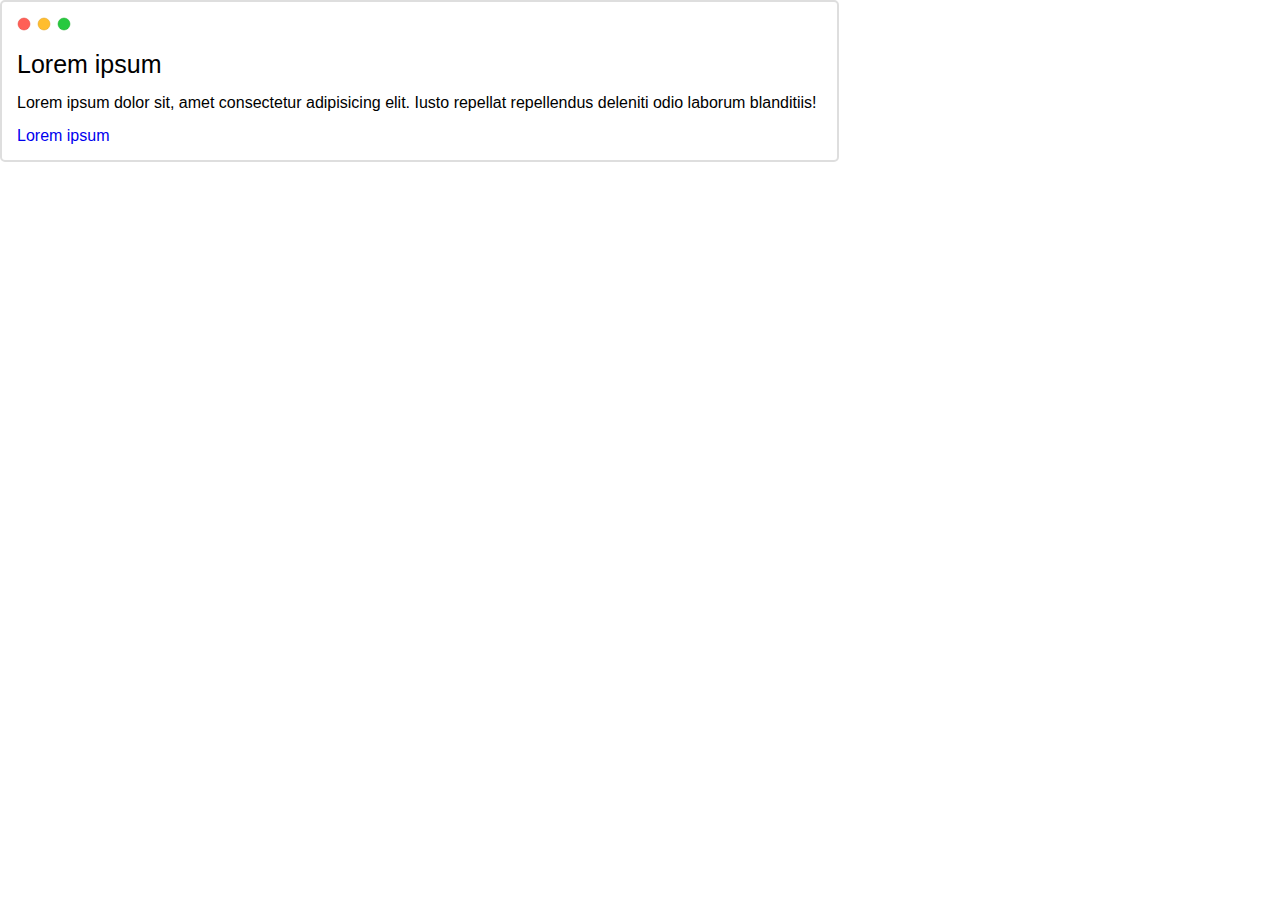
<file: macos-message-window/index.html>
<!DOCTYPE html>
<html lang="en">
<head>
    <meta charset="UTF-8">
    <meta http-equiv="X-UA-Compatible" content="IE=edge">
    <meta name="viewport" content="width=device-width, initial-scale=1.0">
    <title>MacOS window box</title>
    <link rel="stylesheet" href="../main.css">
    <link rel="stylesheet" href="style.css">
</head>
<body>

    <div class="blocker blckr-macos-message-window">
        <svg width="54" height="14" viewBox="0 0 54 14">
            <g fill="none" fill-rule="evenodd" transform="translate(1 1)">
                <circle cx="6" cy="6" r="6" fill="#FF5F56" stroke="#E0443E" stroke-width=".5"></circle>
                <circle cx="26" cy="6" r="6" fill="#FFBD2E" stroke="#DEA123" stroke-width=".5"></circle>
                <circle cx="46" cy="6" r="6" fill="#27C93F" stroke="#1AAB29" stroke-width=".5"></circle>
            </g>
        </svg>
        <h1>Lorem ipsum</h1>
        <p>Lorem ipsum dolor sit, amet consectetur adipisicing elit. Iusto repellat repellendus deleniti odio laborum blanditiis!</p>
        <a href="#">Lorem ipsum</a>
    </div>

</body>
</html>
</file>
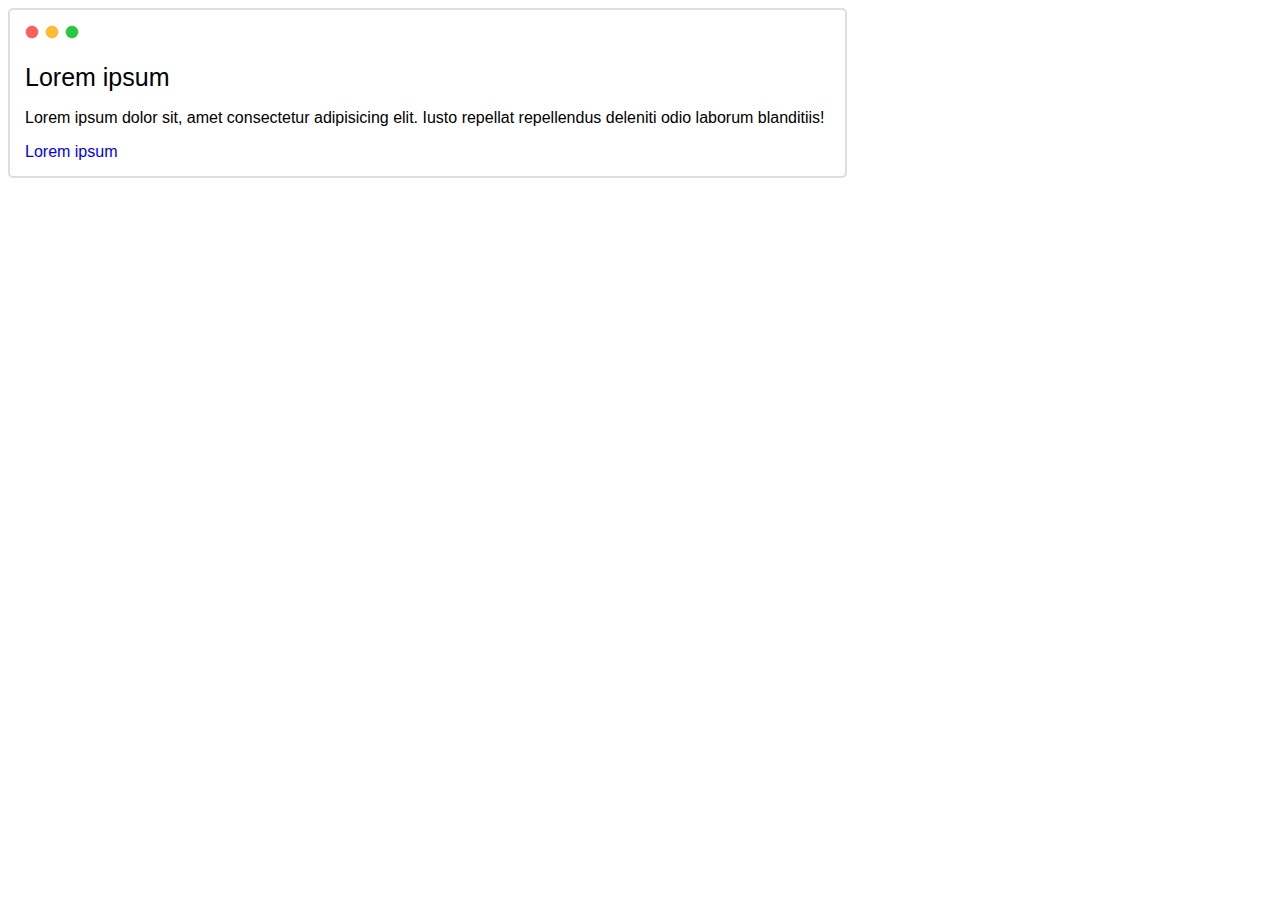
<file: macos-window-box/index.html>
<!DOCTYPE html>
<html lang="en">
<head>
    <meta charset="UTF-8">
    <meta http-equiv="X-UA-Compatible" content="IE=edge">
    <meta name="viewport" content="width=device-width, initial-scale=1.0">
    <title>MacOS window box</title>
    <link rel="stylesheet" href="style.css">
</head>
<body>

    <div class="blocker blckr-macos-window-box">
        <svg width="54" height="14" viewBox="0 0 54 14">
            <g fill="none" fill-rule="evenodd" transform="translate(1 1)">
                <circle cx="6" cy="6" r="6" fill="#FF5F56" stroke="#E0443E" stroke-width=".5"></circle>
                <circle cx="26" cy="6" r="6" fill="#FFBD2E" stroke="#DEA123" stroke-width=".5"></circle>
                <circle cx="46" cy="6" r="6" fill="#27C93F" stroke="#1AAB29" stroke-width=".5"></circle>
            </g>
        </svg>
        <h1>Lorem ipsum</h1>
        <p>Lorem ipsum dolor sit, amet consectetur adipisicing elit. Iusto repellat repellendus deleniti odio laborum blanditiis!</p>
        <a href="#">Lorem ipsum</a>
    </div>

</body>
</html>
</file>
<file: main.css>
* {
    margin: 0;
    padding: 0;
}

.blocker {
    max-width: 100%;
    font-family: sans-serif;
}
</file>
<file: macos-message-window/style.css>
.blckr-macos-message-window {
    display: inline-block;
    padding: 15px 20px 15px 15px;
    border: solid 2px #dedede;
    border-radius: 5px;
}
.blckr-macos-message-window h1 {
    font-weight: 500;
    font-size: 25px;
    margin: 15px 0;
}
.blckr-macos-message-window p {
    margin: 15px 0;
}
.blckr-macos-message-window a {
    text-decoration: none;
    margin: 15px 0;
}
</file>
<file: macos-window-box/style.css>
.blckr-macos-window-box {
    display: inline-block;
    max-width: 100%;
    padding: 15px 20px 15px 15px;
    border: solid 2px #dedede;
    border-radius: 5px;
    font-family: sans-serif;
}
.blckr-macos-window-box h1 {
    font-weight: 500;
    font-size: 25px;
    margin-top: 20px;
}
.blckr-macos-window-box a {
    text-decoration: none;
}
</file>
